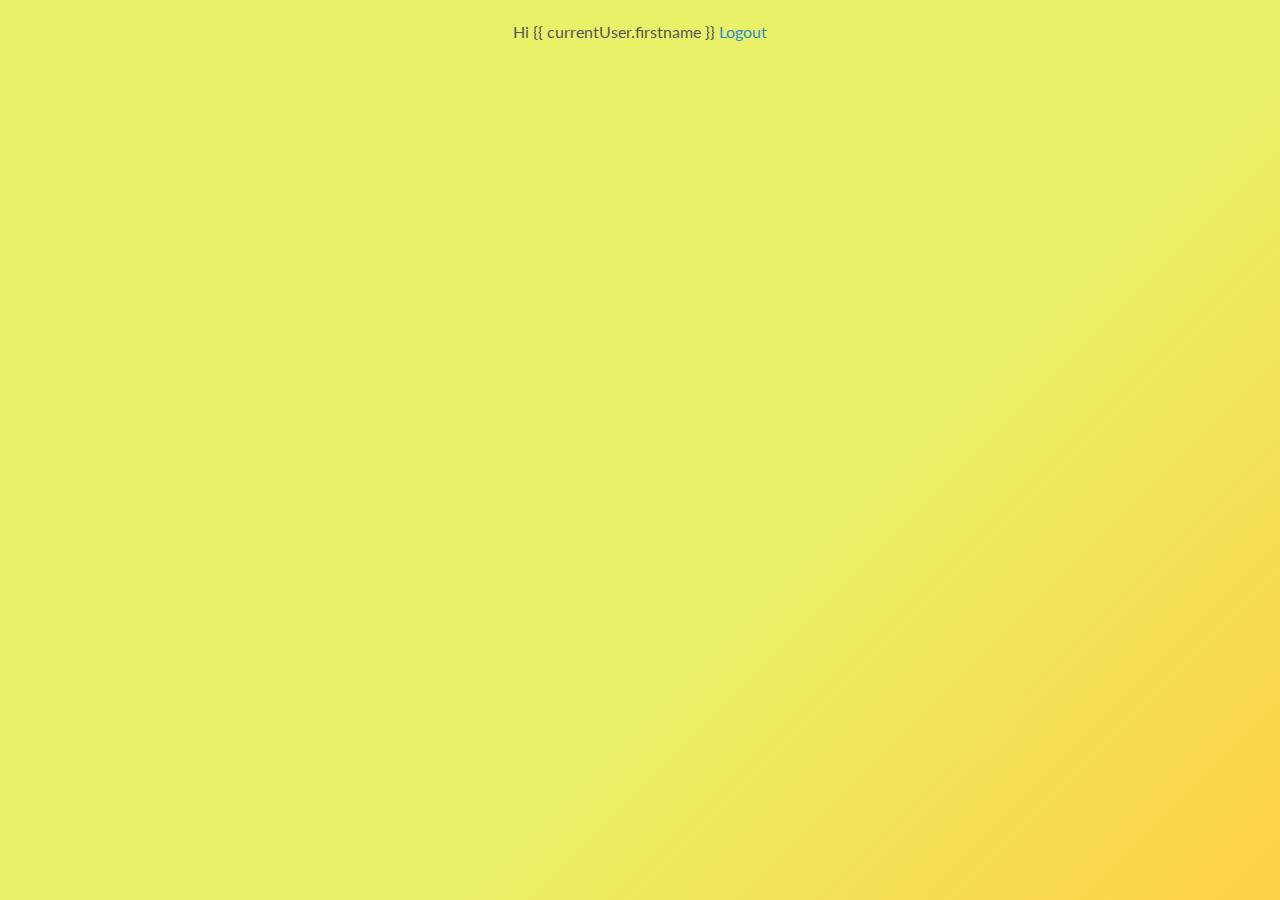
<file: index.html>
<!doctype html>
<html lang="en" ng-app="myApp">
<head>
  <meta charset="UTF-8">
  <title>Angular Registration</title>
  <meta name="viewport" content="width=device-width, user-scalable=no">
  <link href='https://fonts.googleapis.com/css?family=Lato:400,100,700,900' rel='stylesheet' type='text/css'>
  <link rel="stylesheet" href="css/style.css">

  <script src="js/lib/angular/angular.min.js"></script>
  <script src="js/lib/angular/angular-route.min.js"></script>
  <script src="js/lib/angular/angular-animate.min.js"></script>

  
  <!-- Firebase -->
  <script src="https://cdn.firebase.com/js/client/2.2.4/firebase.js"></script>
  <!-- AngularFire -->
  <script src="https://cdn.firebase.com/libs/angularfire/1.1.3/angularfire.min.js"></script>


  <script src="js/app.js"></script>
  <script src="js/controllers/registration.js"></script>
  <script src="js/controllers/success.js"></script>
  <script src="js/services/authentication.js"></script>


</head>
<body>
<header>
  <nav class="cf" ng-include="'views/nav.html'"></nav>
</header>
<div class="page">
  <div class="userinfo" ng-show="currentUser" ng-controller="RegistrationController">
    <span class="userinfo">Hi {{ currentUser.firstname }} </span>
    <a ng-href="#/login" ng-click="logout()">Logout</a>
  </div>
  <main class="cf" ng-view>
  </main>
</div>
</body>
</html>
</file>
<file: css/style.css>
/* apply a natural box layout model to all elements, but allowing components to change */
html {
  box-sizing: border-box; 

  /* Permalink - use to edit and share this gradient: http://colorzilla.com/gradient-editor/#e8f167+22,e8f167+60,fed046+100 */
background: #e8f167; /* Old browsers */
background: -moz-linear-gradient(-45deg, #e8f167 22%, #e8f167 60%, #fed046 100%); /* FF3.6-15 */
background: -webkit-linear-gradient(-45deg, #e8f167 22%,#e8f167 60%,#fed046 100%); /* Chrome10-25,Safari5.1-6 */
background: linear-gradient(135deg, #e8f167 22%,#e8f167 60%,#fed046 100%); /* W3C, IE10+, FF16+, Chrome26+, Opera12+, Safari7+ */
filter: progid:DXImageTransform.Microsoft.gradient( startColorstr='#e8f167', endColorstr='#fed046',GradientType=1 ); /* IE6-9 fallback on horizontal gradient */


}
*, *:before, *:after {
  box-sizing: inherit;
}


/* Reset Styles */

html, body, div, span, applet, object, iframe,
h1, h2, h3, h4, h5, h6, p, blockquote, pre,
a, abbr, acronym, address, big, cite, code,
del, dfn, em, img, ins, kbd, q, s, samp,
small, strike, strong, sub, sup, tt, var,
b, u, i, center,
dl, dt, dd, ol, ul, li,
fieldset, form, label, legend,
table, caption, tbody, tfoot, thead, tr, th, td,
article, aside, canvas, details, embed,
figure, figcaption, footer, header, hgroup,
menu, nav, output, ruby, section, summary,
time, mark, audio, video {
  margin: 0;
  padding: 0;
  border: 0;
  font: inherit;
  font-size: 100%;
  vertical-align: baseline; }

html {
  line-height: 1; }

ol, ul {
  list-style: none; }

table {
  border-collapse: collapse;
  border-spacing: 0; }

caption, th, td {
  text-align: left;
  font-weight: normal;
  vertical-align: middle; }

q, blockquote {
  quotes: none; }

  q:before, q:after, blockquote:before, blockquote:after {
    content: "";
    content: none; }

a img {
  border: none; }

article, aside, details, figcaption, figure, footer, header, hgroup, menu, nav, section, summary {
  display: block; }

* {
  -webkit-box-sizing: border-box;
  -moz-box-sizing: border-box;
  box-sizing: border-box; }


/* Base Styles */

.cf:before,
.cf:after {
    content: " "; /* 1 */
    display: table; /* 2 */

}

.cf:after {
    clear: both;
}

nav.cf {
/* Permalink - use to edit and share this gradient: http://colorzilla.com/gradient-editor/#f1e367+22,f1e367+60,feb146+100 */
background: #f1e367; /* Old browsers */
background: -moz-linear-gradient(-45deg, #f1e367 22%, #f1e367 60%, #feb146 100%); /* FF3.6-15 */
background: -webkit-linear-gradient(-45deg, #f1e367 22%,#f1e367 60%,#feb146 100%); /* Chrome10-25,Safari5.1-6 */
background: linear-gradient(135deg, #f1e367 22%,#f1e367 60%,#feb146 100%); /* W3C, IE10+, FF16+, Chrome26+, Opera12+, Safari7+ */
filter: progid:DXImageTransform.Microsoft.gradient( startColorstr='#f1e367', endColorstr='#feb146',GradientType=1 ); /* IE6-9 fallback on horizontal gradient */
}

html {
  background-color: #F7F7F7;
  min-height: 100%;
  height: auto;
}


body  {
  font-family: Lato, 'Helvetica Nueue', Helvetica, Arial, sans-serif;
  font-size: 1rem;
  line-height: 160%;
  color: #555459;
  line-height: 1.5rem;
    *zoom: 1;
}

.card {
 /* Permalink - use to edit and share this gradient: http://colorzilla.com/gradient-editor/#ffffff+0,ffffff+100&1+0,0+100;White+to+Transparent */
background: -moz-linear-gradient(-45deg, rgba(255,255,255,1) 0%, rgba(255,255,255,0) 100%); /* FF3.6-15 */
background: -webkit-linear-gradient(-45deg, rgba(255,255,255,1) 0%,rgba(255,255,255,0) 100%); /* Chrome10-25,Safari5.1-6 */
background: linear-gradient(135deg, rgba(255,255,255,1) 0%,rgba(255,255,255,0) 100%); /* W3C, IE10+, FF16+, Chrome26+, Opera12+, Safari7+ */
filter: progid:DXImageTransform.Microsoft.gradient( startColorstr='#ffffff', endColorstr='#00ffffff',GradientType=1 ); /* IE6-9 fallback on horizontal gradient */




  width: 100%;
  max-width: 850px;
  margin-left: auto;
  margin-right: auto;
  padding: 10px 40px;
  text-align: center;
  position: relative;
  opacity: .95;
  border-radius: 4px;
  border: 1px solid #e8e8e8;
  box-shadow: 0 1px 0 rgba(0,0,0,.25);
    opacity: 0.95;

}

.card
{
    position:relative;
    -webkit-box-shadow:0 1px 4px rgba(0, 0, 0, 0.3), 0 0 40px rgba(0, 0, 0, 0.1) inset;
       -moz-box-shadow:0 1px 4px rgba(0, 0, 0, 0.3), 0 0 40px rgba(0, 0, 0, 0.1) inset;
            box-shadow:0 1px 4px rgba(0, 0, 0, 0.3), 0 0 40px rgba(0, 0, 0, 0.1) inset;
}
.card:before, .card:after
{
    content:"";
    position:absolute;
    z-index:-1;
    -webkit-box-shadow:0 0 20px rgba(0,0,0,0.8);
    -moz-box-shadow:0 0 20px rgba(0,0,0,0.8);
    box-shadow:0 0 20px rgba(0,0,0,0.8);
    top:100%;
    bottom:0;
    left:10px;
    right:10px;
    -moz-border-radius:100px / 10px;
    border-radius:100px / 10px;
}
.:after
{
    right:10px;
    left:auto;
    -webkit-transform:skew(8deg) rotate(3deg);
       -moz-transform:skew(8deg) rotate(3deg);
        -ms-transform:skew(8deg) rotate(3deg);
         -o-transform:skew(8deg) rotate(3deg);
            transform:skew(8deg) rotate(3deg);
}


@media all and (max-width: 400px) {
  main {
    width: 100%;
  }
}

h1, h2, h3, h4, h5, h6 {
  font-family: 'Lato', serif;
  font-weight: 100;
  text-shadow: 1px 1px rgb(255,255,255, 1);
}

a {
  color: #2D8BCF;
  font-family: Lato, 'Helvetica Nueue', Helvetica, Arial, sans-serif;
}

header {
  margin-bottom: 20px;
}

h1{
  font-size: 2.2rem;
  font-weight: 400;
  line-height: 100%;
  margin-bottom: 10px;
  padding-top: 10px;
  font-weight: 700;
    font-family: Lato,appleLogo,sans-serif;
    margin: 0 0 1rem;
}

h2{
  font-weight: 400;
  font-size: 1.5rem;
  line-height: 90%;
  margin-bottom: 5px;
  margin-top: 10px;
}

h3{
  margin-top: 0;
  line-height: 110%;
  margin-bottom: 5px;
}

p {
}

a.small {
  line-height: 100%;
  font-size: .9rem;
}

/* Form Styles */

input {
  width: 100%;
  display: inline-block;
  font-weight: 100;
  padding: 15px;
  margin: 5px 0;
  font-size: 1rem;
  font-weight: 100;
  color: #475B62;
  border: 1px solid #C5C5C5;
  border-radius: 4px;
  outline: 0;
}

input[type=radio] {
  width: auto;
}


.ng-enter.ng-enter-active,
.ng-leave {
  opacity: 1;
  height: 80px;
  overflow: hidden;
}

.ng-leave.ng-leave-active,
.ng-enter {
  opacity: 0;
  height: 0;
  overflow: hidden;
}

.btn {
    display: inline-block;
    padding: 12px 24px;
    margin-bottom: 0;
    font-size: 1.3rem;
    font-size: 400;
    line-height: 140%;
    text-align: center;
    text-decoration: none;
    white-space: nowrap;
    vertical-align: middle;
    cursor: pointer;
    border: 1px solid transparent;
    border-radius: 4px;
    background: #C61C6F;
    color: white;
    background-color: #2D8BCF;
    background-size: 18px 18px;
    min-width: 28px;
    min-height: 28px;
    background-position: center center;
    background-repeat: no-repeat;
    -webkit-user-select: none;
       -moz-user-select: none;
        -ms-user-select: none;
         -o-user-select: none;
            user-select: none;
}


.btn .btn-left { float: left; }
.btn .btn-right { float: right; }
.btn:hover { background-color: #DC322F; }

.btn-list { background-image: url(../images/icons/icon_list.png); }
.btn-checkin { background-color: #859835; background-image: url(../images/icons/icon_checkmark.png); }
.btn-delete { background-color: #C94C24; background-image: url(../images/icons/icon_trash.png); }
.btn-love { background-image: url(../images/icons/icon_heart.png); }
.btn-email { background-image: url(../images/icons/icon_email.png); }
.btn-meeting { background-image:  url(../images/icons/icon_meeting.png); }

.btn-pick {
  background: #2D8BCF url(../images/icons/icon_dice.png) 5px center no-repeat;
  background-size: 20px 20px;
  padding: 5px 5px 5px 30px;
  font-size: .8em;
  margin: 0 auto;
}

.btn-reset {
  background: #CB4B19 url(../images/icons/icon_reset.png)  5px center no-repeat;
  background-size: 20px 20px;
  padding: 5px 5px 5px 50px;
}


/*buttons*/

fieldset {
  margin: 10px 0;
}

.textintro h1 {
  margin: 0;
  padding: 0;
  margin-top: 20px;
}

.search {
  background: #F5F5F5;
  width: 100%;
  margin: 0 auto;
  margin-top: 10px;
  padding: 20px 30px;
  border-radius: 4px;
  text-align: left;
  font-size: 1.1rem;
  font-family: Lato, 'Helvetica Nueue', Helvetica, Arial, sans-serif;
}

.search h2 {
  color: #124E61;
  margin-bottom: 10px;
}

.search select {
  font-size: 1rem;
  padding: 10px 0 10px 15px;
  color: #475B62;
  background: rgba(255,255,255,0.4);
  border: 1px solid rgba(0,0,0,0.3);
}

.search input[type="text"] {
  margin-bottom: 10px;
}

.search input[type="checkbox"] {
  display: inline;
    background-color: #ddd;
    border: 1px solid #C5C5C5;
    display: inline-block;
    margin-right: 15px;
    -webkit-appearance: none;
}

.search label {
  font-size: 1rem;
  font-family: Lato, 'Helvetica Nueue', Helvetica, Arial, sans-serif;
  color: #576E75;
}

.search .formgroup {
  float: left;
  width: 33%;
}

.search .buttons {
  display: block;
  width: 33%;
  float: right;
  text-align: right;
}

@media all and (max-width: 700px) {
  .search .formgroup {
    width: 50%;
  }

  .search .buttons {
    width: 100%;
    float: right;
  }
}

@media all and (max-width: 550px) {
  .search .formgroup {
    width: 100%;
  }
}

/* user List Styles */

.userlist {
  width: 100%;
  margin: 0 auto;
  opacity: .95;
  z-index: 10;
  margin-top: 20px;
}

.userlist ul {
  margin: 0;
  padding: 0;
}

.userlist li {
  width: 50%;
  float: left;
  padding: 12px;
  margin-bottom: 10px;
  -webkit-transition: all 0.3s ease-out;
  -moz-transition: all 0.3s ease-out;
  -o-transition: all 0.3s ease-out;
  transition: all 0.3s ease-out;
  border: 1px solid transparent;
}

.userlist li:hover {
  border: 1px solid #C5C5C5;
  border-radius: 4px;
}

.userlist li.expanded {
  width: 100%;
}

.userlist li.expanded form {
  width: 100%;
  padding: 10px 0;
}

.userlist li.expanded form input {
  width: 80%;
}


.userlist li.expanded .btn-love {
  background-color: #C61C6F;
}

.userlist .buttons {
  display: block;
  float: left;
  text-align: left;
  margin-right: 5px;
}

.userlist .info {
  display: block;
  float: left;
  text-align: left;
}

@media all and (max-width: 600px) {
  .userlist li {
    width: 100%;
  }

  .userlist  .info  {
    width: 70%;
  }
}

ul.awardslist {
  margin-top:5px;
}

ul.awardslist li {
  width: auto;
  padding: 5px 5px 0 10px;
  margin: 2px;
  background-color: #797979;
  color: white;
  font-weight: normal;
  border-radius: 4px;
  font-family: Lato, 'Helvetica Nueue', Helvetica, Arial, sans-serif;
}

ul.awardslist li:hover {
  background-color: #F5974E;
}

ul.awardslist li .btn-delete {
  background-color: transparent;
  background-size: 15px 15px;
  background-position: center 40%;
  margin:0;
  border: none;
}

ul.awardslist li .award {
  padding-right: 15px;
}

nav {
  width: 100%;
  background: #fff;
  box-shadow: 0 1px 1px rgba(0,0,0,.1);
}

.branding {
  float: left;
  margin: 20px;
}

.branding a {
  width: 80%;
  font-size: 1.6em;
  text-align: left;
  color: #1B7998;
  text-decoration: none;
  text-align: left;
}

.branding a:hover {
  color: none;
}


nav ul {
  width: 60%;
  float: right;
}

nav ul li {
  float: right;
  color: #145266;
  font-family: Lato, 'Helvetica Nueue', Helvetica, Arial, sans-serif;
  margin: 10px 0;
  font-size: 1.1em;
}

nav ul li.user {
  background-color: #D24244;
  color: #EFC94C;
  font-family: Lato, 'Helvetica Nueue', Helvetica, Arial, sans-serif;
}

nav ul li.user.hello {
  margin-left: 60px;
  padding: 10px 15px;
}

nav ul li a {
  float: left;
  text-decoration: none;
  padding: 10px 15px;
  border-radius: 4px;
}

nav li a:hover {
  color: #E76C5A;
}

.userinfo {
  text-align: center;
  font-family: Lato, 'Helvetica Nueue', Helvetica, Arial, sans-serif;
  padding-bottom: 5px;
}

.userinfo a {
  color: #2D8BCF;
}

.userinfo input {
    width: auto;
}

.addmeeting {
    width:100%;
}

.addmeeting .inputwrapper {
  margin-right:80px;
}

.addmeeting .inputwrapper input {
    float: left;
    width: 100%;
}

.addmeeting button {
  width: 60px;
  margin-left: 20px;
  vertical-align: center;
}

.meetings {
  padding-top: 10px;
}

.meetings h2 {
  padding-bottom: 5px;
}

.meetings .meeting {
  display: inline-block;
  padding: 10px 20px 10px 15px;
  margin: 3px 10px;
  border-radius: 4px;
  border: 1px solid #C5C5C5;


}

.meetings .meeting .btn {
  margin-right: 4px;
  padding: 1px 8px;
}

.meetings .meeting .text {
  display: inline-block;
  vertical-align: bottom;
}

.meetings .meeting .text a{
  text-decoration: none;
}

.tooltip {
  position: relative;
}

.tooltip span {
  background: #FFF;
  color: #000;
  font-size: .8em;
  bottom: 100%;
  display: block;
  left: -20px;
  opacity: 0;
  padding: 2px 13px;
  margin-bottom: 5px;
  pointer-events: none;
  position: absolute;
  border-radius: 4px;
  box-shadow: none;
  border: 1px solid #C5C5C5;
  -webkit-transform: translateY(25px);
     -moz-transform: translateY(25px);
      -ms-transform: translateY(25px);
       -o-transform: translateY(25px);
          transform: translateY(25px);
  -webkit-transition: all .25s ease-out;
     -moz-transition: all .25s ease-out;
      -ms-transition: all .25s ease-out;
       -o-transition: all .25s ease-out;
          transition: all .25s ease-out;
}

.tooltip:hover span {
  opacity: 1;
  pointer-events: auto;
  -webkit-transform: translateY(0px);
     -moz-transform: translateY(0px);
      -ms-transform: translateY(0px);
       -o-transform: translateY(0px);
          transform: translateY(0px);
}

.checkinslist { margin-top: 20px; }
.checkinslist h1 { color: #2D8BCF; }
.checkin h2 {
  margin: 0;
  padding: 0;
}
.checkin .btn {
  padding: 0;
  margin: 0 3px;
}

.checkinslist h3 { color: #657B83; }

input.ng-invalid.ng-touched {
  border: 1px solid #DA3637;
}

input.ng-valid.ng-touched {
  border: 1px solid #509D12;
}

.ng-invalid .btn {
  background: gray;
}

.error {
  color: red;
  padding-bottom: 10px;
}
</file>
